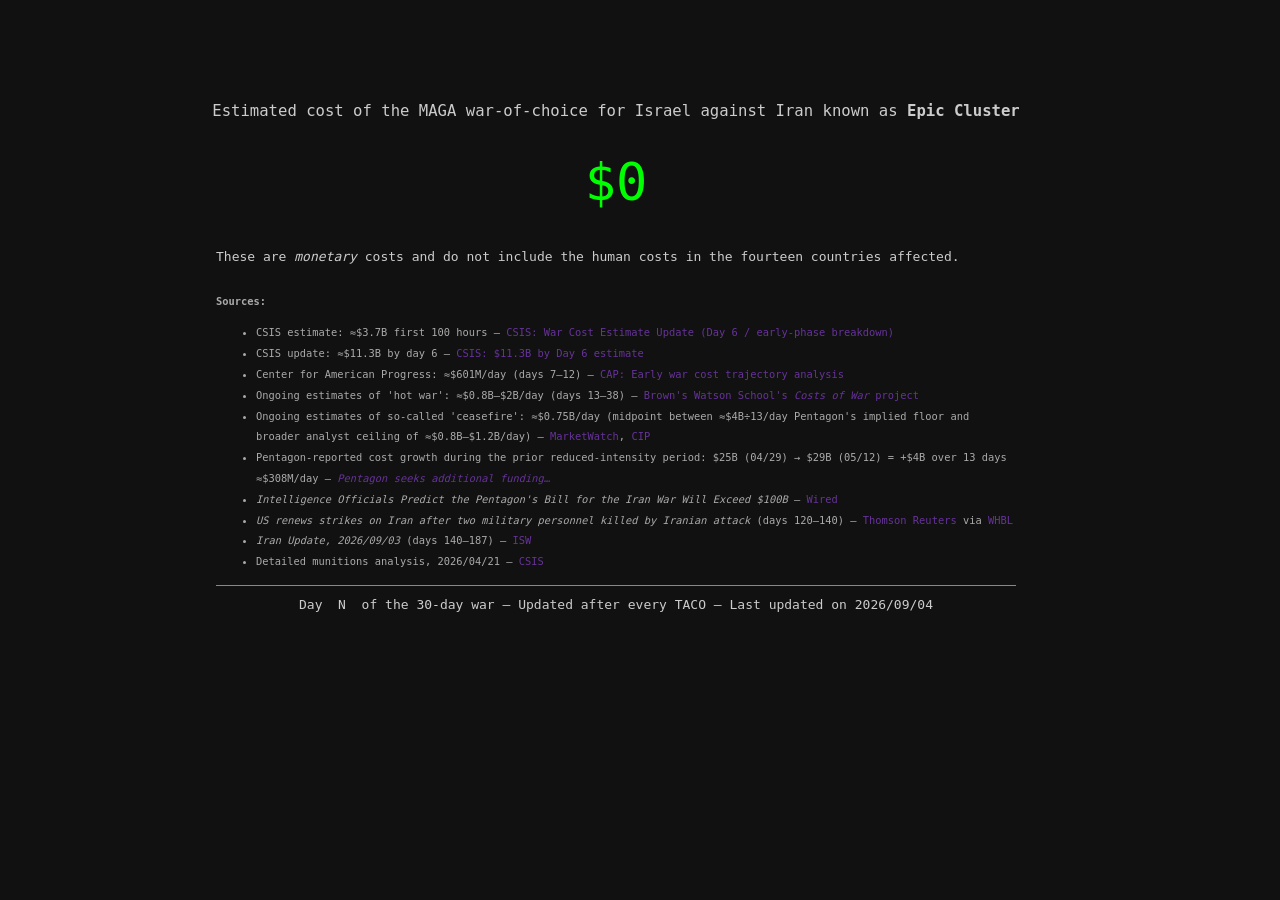
<file: war/index.html>
<!DOCTYPE html>

<!-- Written by ChatGPT https://chatgpt.com/share/69ee57d6-c768-83ea-a92e-e2bf54c7a19a -->

<html  lang="en">
  <head>
    <title>MAGA Iran War Cost</title>

    <!-- PyScript -->
    <link rel="stylesheet" href="https://pyscript.net/releases/2026.7.3/core.css">
    <script type="module" src="https://pyscript.net/releases/2026.7.3/core.js"></script>

    <!-- Style -->
    <link rel="stylesheet" href="./war.css">
  </head>

  <body>
    <div class="label">Estimated cost of the <a href="https://urbandictionary.com/define.php?term=MAGA+CHUD">MAGA</a> war-of-choice for Israel against Iran known as <strong><a href="https://www.wonkette.com/p/bored-of-peace-welcome-to-operation">Epic Cluster</a></strong></div>
    <div id="cost">$0</div>

    <p class="commentary">These are <a href="https://raw.githubusercontent.com/dcpetty/dcpetty.github.io/refs/heads/master/war/war.py"><em>monetary</em></a> costs and do not include the <a href="https://www.aljazeera.com/news/2026/3/1/us-israel-attacks-on-iran-death-toll-and-injuries-live-tracker">human costs</a> in the fourteen countries affected.</p>

    <div id="citations">
      <strong>Sources:</strong>
      <ul>
        <li>
          CSIS estimate: &approx;$3.7B first 100 hours &mdash;
          <a href="https://www.csis.org/analysis/iran-war-cost-estimate-update-113-billion-day-6-165-billion-day-12" target="_blank">
            CSIS: War Cost Estimate Update (Day 6 / early-phase breakdown)
          </a>
        </li>

        <li>
          CSIS update: &approx;$11.3B by day 6 &mdash;
          <a href="https://www.csis.org/analysis/iran-war-cost-estimate-update-113-billion-day-6-165-billion-day-12" target="_blank">
            CSIS: $11.3B by Day 6 estimate
          </a>
        </li>

        <li>
          Center for American Progress: &approx;$601M/day (days 7&ndash;12) &mdash;
          <a href="https://www.americanprogress.org/article/by-the-end-of-the-week-the-trump-administrations-war-in-iran-will-likely-have-cost-25-billion/" target="_blank">
            CAP: Early war cost trajectory analysis
          </a>
        </li>

        <li>
          Ongoing estimates of 'hot war': &approx;$0.8B&ndash;$2B/day (days 13&ndash;38) &mdash;
          <a href="https://costsofwar.watson.brown.edu/" target="_blank">
            Brown's Watson School's <em>Costs of War</em> project
          </a>
        </li>

        <li>
          Ongoing estimates of so-called 'ceasefire': &approx;$0.75B/day (midpoint between &approx;$4B&#247;13/day Pentagon's implied floor and broader analyst ceiling of &approx;$0.8B&ndash;$1.2B/day) &mdash;
          <a href="https://www.marketwatch.com/story/the-pentagon-now-estimates-the-iran-war-is-costing-29-billion-the-overall-economic-toll-is-much-greater-90943aa7">MarketWatch</a>, <a href="https://internationalpolicy.org/publications/keeping-score-iran-war/">CIP</a>
        </li>

        <li>
          Pentagon-reported cost growth during the prior reduced-intensity period: $25B (04/29) &rarr; $29B (05/12) = +$4B over 13 days &approx;$308M/day &mdash;
          <a href="https://defensenews.com/news/pentagon-congress/2026/05/12/pentagon-seeks-additional-funding-as-cost-of-iran-war-tops-29-billon/"><em>Pentagon seeks additional funding&hellip;</em></a>
        </li>

        <li>
          <em>Intelligence Officials Predict the Pentagon's Bill for the Iran War Will Exceed $100B</em> &mdash;
          <a href="https://wired.com/story/pentagons-bill-for-iran-war-exceed-100-billion/">Wired</a>
        </li>

        <li>
          <em>US renews strikes on Iran after two military personnel killed by Iranian attack</em> (days 120&ndash;140) &mdash;
          <a href="https://whbl.com/2026/07/18/us-renews-strikes-on-iran-after-two-military-personnel-were-killed-by-iranian-attack/">Thomson Reuters</a> via <a href="https://whbl.com/">WHBL</a>
        </li>

        <li>
          <em>Iran Update, 2026/09/03</em> (days 140&ndash;187) &mdash;
          <a href="https://understandingwar.org/research/middle-east/iran-update-september-3-2026/">ISW</a>
        </li>

        <li>
          Detailed munitions analysis, 2026/04/21 &mdash;
          <a href="https://www.csis.org/analysis/last-rounds-status-key-munitions-iran-war-ceasefire" target="_blank">
            CSIS
          </a>
        </li>
      </ul>
    </div>
<!--
    <p class="commentary"><a href="http://www.catb.org/jargon/html/R/RTFS.html">RTFS</a> for <a href="./war.py">specific cost estimates</a>.</p>
-->
    <p class="commentary footer">Day <span id="day">&nbsp;N&nbsp;</span> of the <a href="https://spectrumlocalnews.com/us/snplus/military/2026/08/27/iran-war-at-6-months-costs">30-day war</a> &mdash; Updated after every <a href="https://npr.org/2025/05/30/nx-s1-5417974/taco-isnt-just-a-food-its-also-shorthand-for-tariffs-effect-on-financial-markets">TACO</a> &mdash; Last updated on 2026/09/04</p>

    <py-script src="./war.py"></py-script>
  </body>
</html>
</file>
<file: war/war.css>
/* Written by ChatGPT https://chatgpt.com/share/69ee57d6-c768-83ea-a92e-e2bf54c7a19a */
body {
  font-family: monospace;
  color: #ccc;
  background: #111;
  margin-top: 8%;
  max-width: 95vw;
  text-align: center;
}

#cost {
  font-size: 4em;
  color: #0f0;
  margin: 2rem 0;
}

.label {
  font-size: 1.2em;
  text-align: center;
}

.commentary, #citations {
  max-width: 800px;
  margin-inline: auto;
  text-align: left;
  line-height: 2em;
}

#citations {
  font-size: 0.8em;
  color: #aaa;
  margin-top: 2em;
}

.footer {
  border-top: 1px solid #888;
  padding: 0.5em 0 0 0;
  text-align: center;
}

a {
  color: inherit;
  text-decoration: none;
}

a:hover {
  text-decoration: underline;
}

#citations a {
  color: #639;
}
</file>
